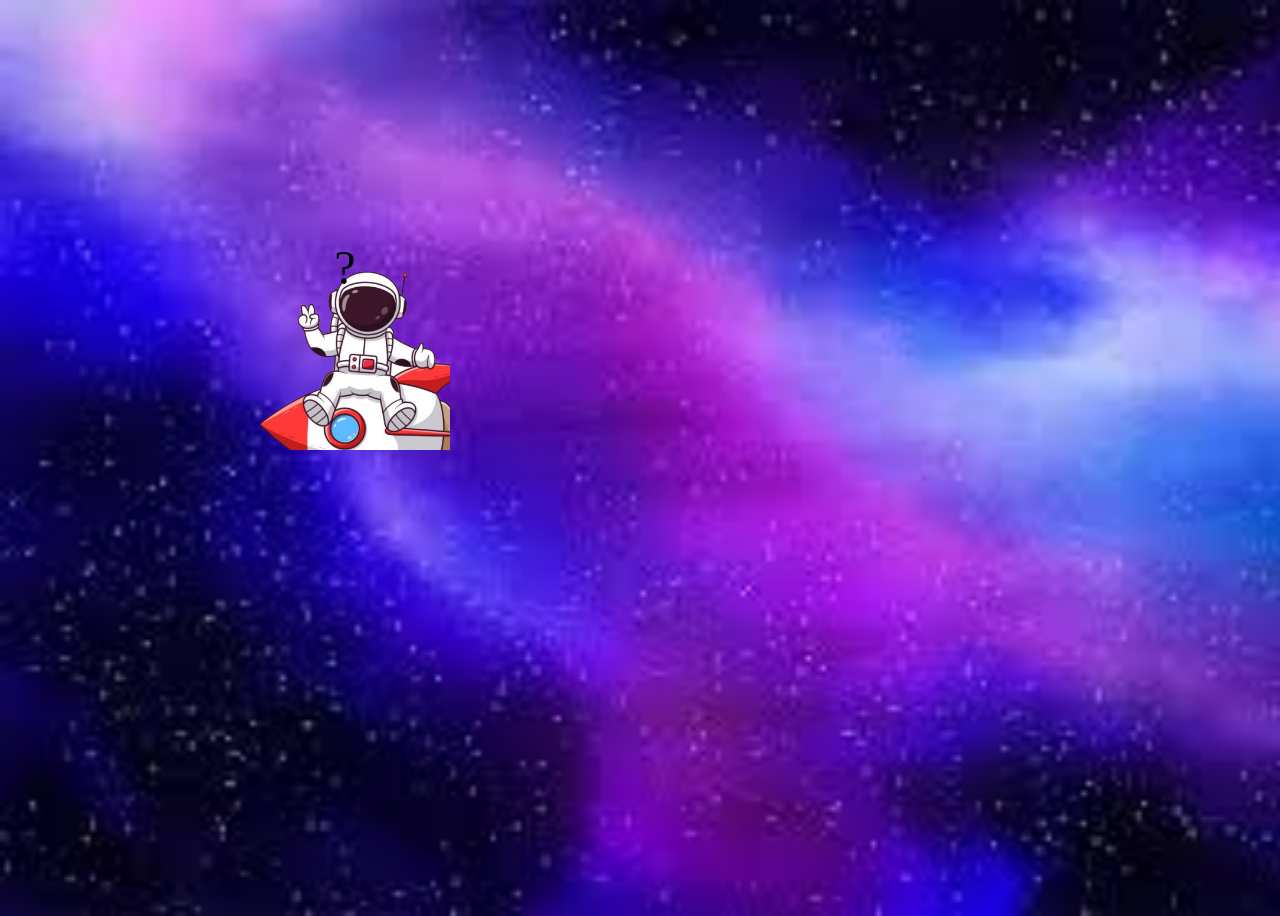
<file: fsd-projects/bouncing-box/index.html>
<!doctype html>
<html>
  <head>
    <meta charset="utf-8" />
    <title>Bouncing Box</title>
    <script src="jquery.min.js"></script>
    <style>
      .box {
        width: 210px;
        height: 210px;
        background-image: url("download.png");
        font-size: 300%;
        text-align: center;
        user-select: none;
        display: block;
        position: absolute;
        top: 100px;
        /* Change me! */
        left: 1px;
      }

      .board {
        height: 100vh;
        background-image: url("[data-uri]");
        background-size: cover;
      }  
    </style>
    <!-- 	<script src="//cdnjs.cloudflare.com/ajax/libs/jquery/2.1.1/jquery.min.js"></script> -->
  </head>

  <body class="board">
    <!-- HTML for the box -->
    <div class="box">?</div>

    <script>
      (function () {
        "use strict";
        /* global jQuery */

        //////////////////////////////////////////////////////////////////
        /////////////////// SETUP DO NOT DELETE //////////////////////////
        //////////////////////////////////////////////////////////////////

        var box = jQuery(".box"); // reference to the HTML .box element
        var board = jQuery(".board"); // reference to the HTML .board element
        var boardWidth = board.width(); // the maximum X-Coordinate of the screen

        // update the boardWidth variable when the window is resized
        jQuery(window).on("resize", function () {
          boardWidth = board.width();
        });

        // Every 50 milliseconds, call the update Function (see below)
        setInterval(update, 50);

        // Every time the box is clicked, call the handleBoxClick Function (see below)
        box.on("click", handleBoxClick);

        // moves the Box to a new position on the screen along the X-Axis
        function moveBoxTo(newPositionX, newPositionY) {
          box.css("left", newPositionX);
          box.css("top", newPositionY);
        }

        // changes the text displayed on the Box
        function changeBoxText(newText) {
          box.text(newText);
        }

        //////////////////////////////////////////////////////////////////
        /////////////////// YOUR CODE BELOW HERE /////////////////////////
        //////////////////////////////////////////////////////////////////

        // TODO 2 - Variable declarations
          var positionX = 0;
          var points = 0;
          var speed = 10;
          var positionY = 0;
          var speedY = 10;
          var boardHeight = jQuery(window).height();
          var randNum = Math.random() * 100;
          var colorStr = "rgb(50, 25, 250)";
          var randomNumberBetween0and10 = Math.random() * 10;
          
        /**
         * This Function will be called 20 times/second.
         * Each time it is called, it should move the Box to a new location.
         * If the box drifts off the screen, turn it around!
         */
        function update() {
          moveBoxTo(positionX, positionY); //Moves box to right edge
          positionX += speed; //increase postionX by 10
          positionY += speedY;//increase positionY by 10
         
          if (positionX > boardWidth) {
             speed *= -1;
          } else if (positionX < 0) {
             speed *= -1;
          }
          
          if (positionY > boardHeight) {
            speedY *= -1;
          }
          else if (positionY < 0) {
            speedY *= -1;
          }
        } 
        /**
         * This Function will be called each time the box is clicked.
         * Each time it is called, it should perform each of the following actions:
         * - increase the points total
         * - increase the speed
         * - move the box to the left side of the screen.
         */
        function handleBoxClick() {
          positionX = 0;
          points++; //Increases points by 1
          changeBoxText(points);
          speed = (3 * points) + 10;
          positionY = 0;
          speedY = (3 * points) + 10;
        }
      })();
    </script>
  </body>
</html>
</file>
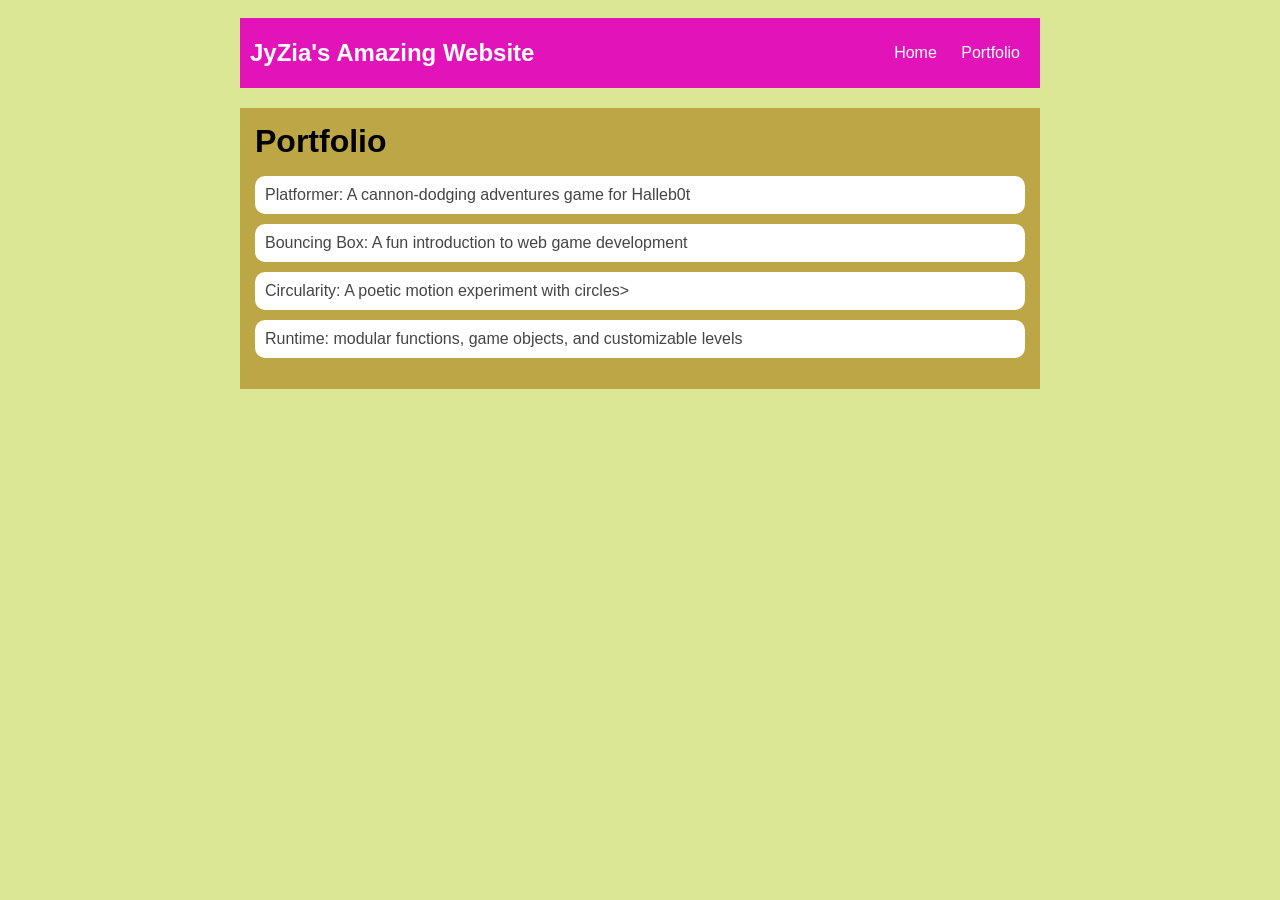
<file: portfolio.html>
<!DOCTYPE html>
<html>
    <head>
        <title>Ziyah's little website</title>
        <link rel="stylesheet" href="style.css" />
    </head>
   
    <body>
        <!--All content goes here-->
        <div id="all-contents">
            <nav>
                <h1>JyZia's Amazing Website</h1>
                <ul id="nav-ul">
                    <li class="nav-li">
                        <a href="index.html">Home</a>
                    </li>
                    <li class="nav-li">
                        <a href="portfolio.html">Portfolio</a>
                    </li>
                </ul>
            </nav>
            
            <main>
                <div class="content">
                    <h1>Portfolio</h1>
                    <ul id="portfolio">
                      <li>
                        <a href="fsd-projects/platformer/">Platformer: A cannon-dodging adventures game for Halleb0t</a>
                      </li>
                      <li>
                        <a href="fsd-projects/bouncing-box/">Bouncing Box: A fun introduction to web game development</a>
                      </li>
                      <li>
                        <a href="fsd-projects/circularity/">Circularity: A poetic motion experiment with circles></a>
                      </li>
                      <li>
                        <a href="fsd-projects/runtime/">Runtime: modular functions, game objects, and customizable levels</a>
                      </li>
                    </ul>
                </div>
            </main>
        </div>
    </body>
</html>
</file>
<file: style.css>
body {
    background: rgb(220, 231, 149);
    color: rgb(45,45,45);
    padding: 10px;
    font-family: Arial, sans-serif;
}
#all-contents {
    max-width: 800px;
    margin: auto;
}
/*navigation menu*/
nav {
    background: rgb(226, 20, 185);
    margin: 0 auto;
    display: flex;
    padding: 10px;
    margin-bottom: 20px;

}
h1 {
    display: flex;
    align-items: center;
    color: white;
    flex: 1;
    margin: 0;
}
#nav-u1 {
    list-style-type: none;
    margin: 0;
    padding: 0;
    display: flex;
}
.nav-li {
    display: inline-block;
    padding:0 10px;
}
a {
    text-decoration: none;
    color: #fff;
}
/*main container area beneath menue*/
main {
    background: rgb(188, 166, 70);
    display: flex;
    margin-top: 20px;
}
.sidebar {
    margin-right: 25px;
    padding: 10px;
}
.sidebar-img {
    width: 200px;
}
.content {
    flex: 1;
    padding: 15px;
}
/*interest section styles*/
#interest {
    border: 4px silver ridge;
    padding: 8px;
    margin-top: 20px;
}
h2,h3 {
    margin: 0px;
}
/* portfolio styles */
.content h1 {
    color: black;
}
#portfolio {
    list-style-type: none;
    padding-left: 0;
}
#portfolio li {
    background: #fff;
    padding: 10px;
    border-radius: 10px;
    margin-bottom: 10px;
}
#portfolio li :hover {
    background: #eee;
}
#portfolio a {
    text-decoration: none;
    color: #454545;
}
/* responsive web design */
@media screen and (min-width: 120px) and (max-width: 1080px) {
    main {
        height: 100ch;
        zoom: 1.5;
        display: grid;
    }
    h1 {
        font-size: 44px;
    }
    h2 {
        font-size: 42px;
    }
    h3 {
        font-size: 36px;
    }
    #all-content {
        height: 100ch;
        margin: none;
    }
    a {
        font-size: 42px;
    }
    .sidebar {
        margin-right: 0px;
        justify-content: center;
        align-items: center;
    }
    .sidebar-img {
        width: 100%;
    }
    p,
    li {
        font-size: 24px;
    }
    .content {
        align-content: center;
        justify-content: center;
    }
}
</file>
